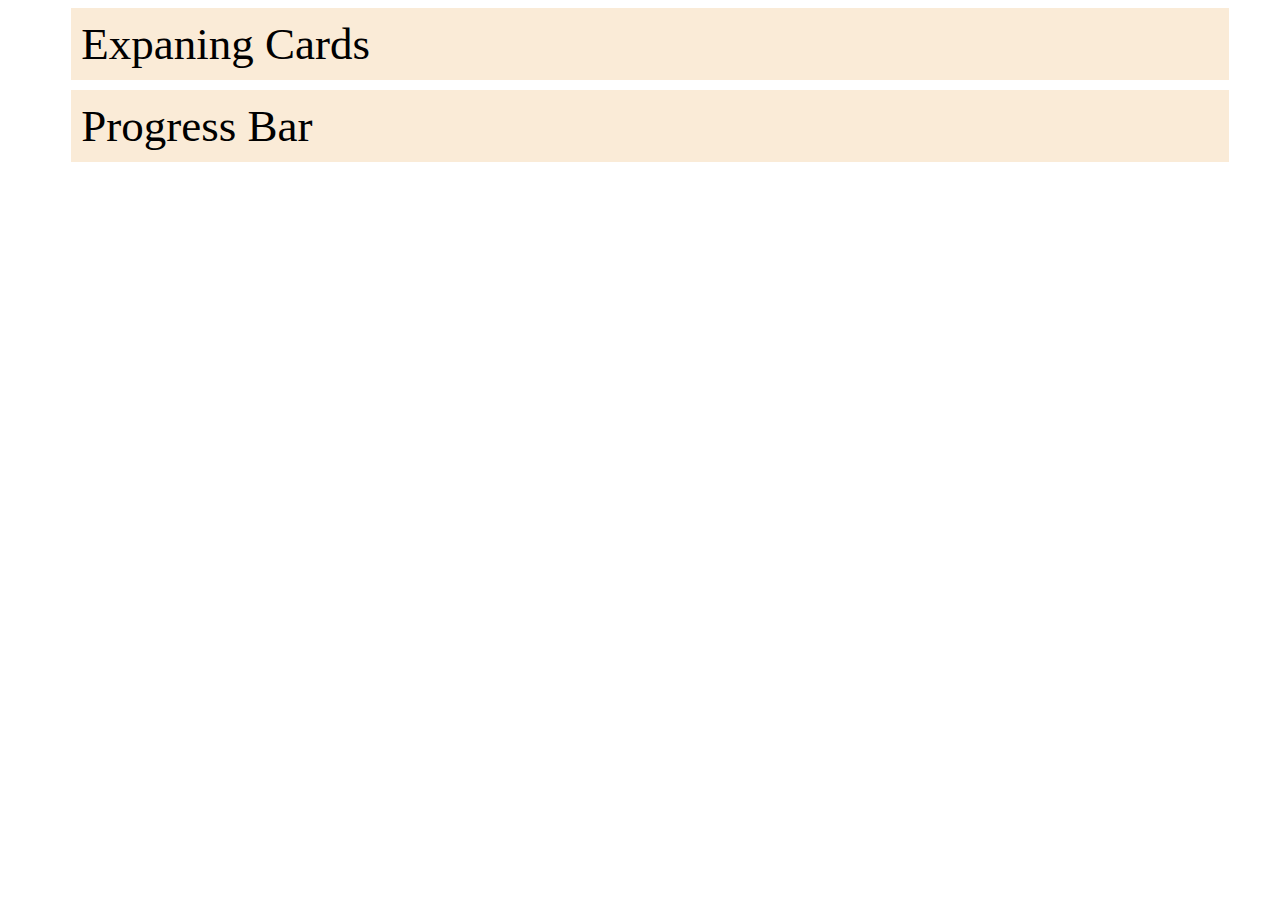
<file: Javascript.html>
<!DOCTYPE html>
<html lang="en">
<head>
    <meta charset="UTF-8">
    <meta name="viewport" content="width=device-width, initial-scale=1.0">
    <title>JavaScript Code Snippets</title>
    <link rel="stylesheet" href="assets/required/style.css">
</head>
<body>
    <div id="projects-list">
        <a href="assets/Code Snippets/Expanding Cards/index.html">Expaning Cards</a>
        <a href="assets/Code Snippets/Progress Bar/index.html">Progress Bar</a>
    </div>
</body>
</html>
</file>
<file: assets/required/style.css>
body {
    display: flex;
    justify-content: center;
    background-color: white;
}

#projects-list {
    width: 90%;
    display: flex;
    flex-direction: column;
    align-items: baseline;
    justify-content: space-evenly;
}

#projects-list a {
    background-color: antiquewhite;
    color: black;
    text-decoration: none;
    width: 100%;
    font-size: 45px;
    padding :10px;
    border-bottom: 10px solid white;
}

#projects-list a:hover {
    background-color: blanchedalmond;
    color: black;
}
</file>
